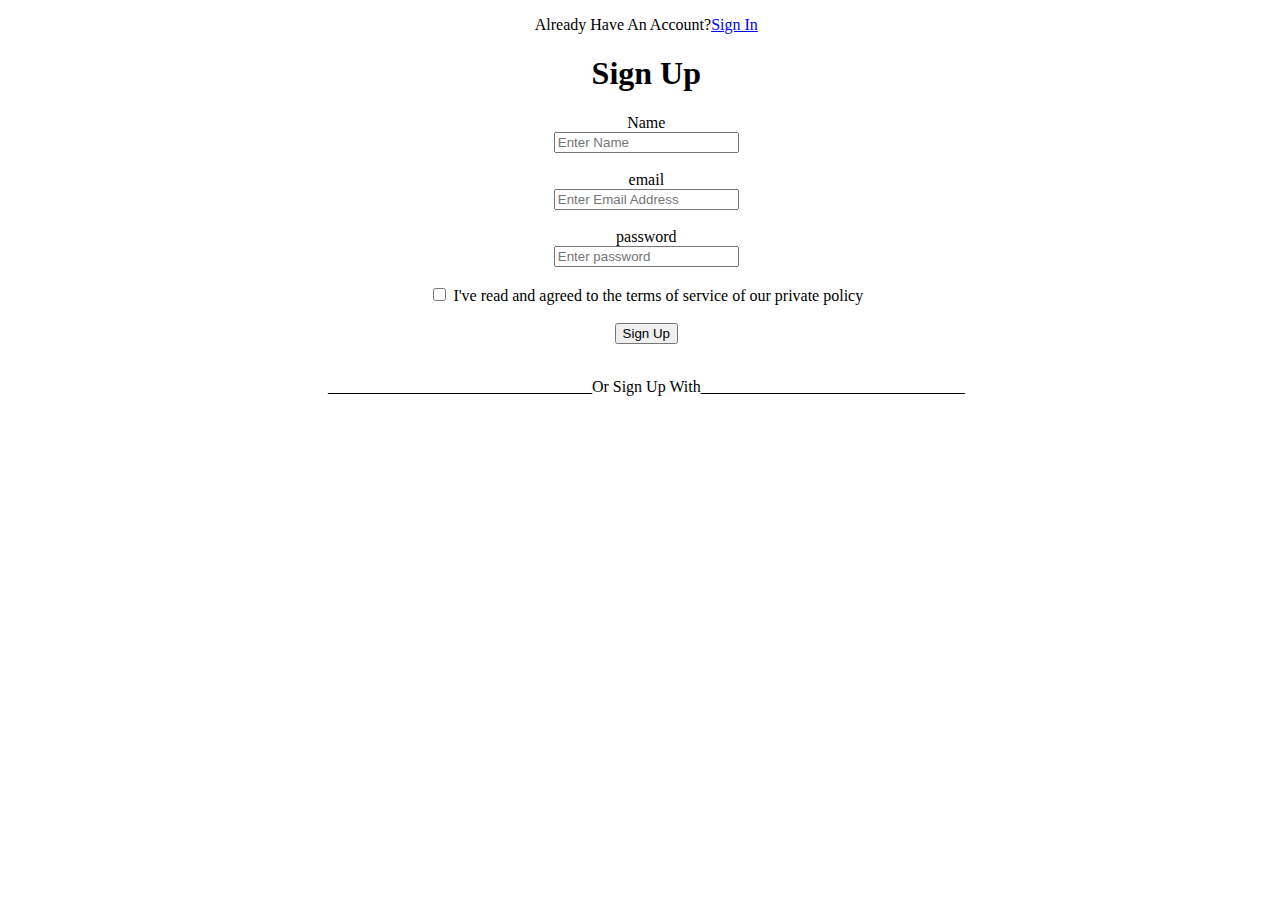
<file: sign In.html>
<!DOCTYPE html>
<html lang="en">
<head>
    <meta charset="UTF-8">
    <meta name="viewport" content="width=device-width, initial-scale=1.0">
    <title>Document</title>
</head>
<link rel="stylesheet" href="https://cdnjs.cloudflare.com/ajax/libs/font-awesome/6.5.1/css/all.min.css" integrity="sha512-DTOQO9RWCH3ppGqcWaEA1BIZOC6xxalwEsw9c2QQeAIftl+Vegovlnee1c9QX4TctnWMn13TZye+giMm8e2LwA==" crossorigin="anonymous" referrerpolicy="no-referrer" />
<link rel="stylesheet" href="style.css">
<body>
    <form id="form">
      <p>Already Have An Account?<a href="Sign up.html">Sign In</a></p>
      <h1>Sign Up</h1>
      <label for="name">Name</label>
      <br/>
      <input name="name" type="text" placeholder="Enter Name">
      <br/>
      <br/>
      <label for="email">email</label>
      <br/>
      <input name="email" type="email" placeholder="Enter Email Address">
      <br/>
      <br/>
      <label for="password">password</label>
      <br/>
      <input name="password" type="password" placeholder="Enter password">
      <br/>
      <br/>
      <input type="checkbox">
      <label>I've read and agreed to the terms of service of our private policy</label>
      <br/>
      <br/>
      <button>Sign Up</button>
      <br/>
      <br/>
      <p>_________________________________Or Sign Up With_________________________________</p>
      <div class="icon">
      <i class="fa-brands fa-google"></i>
      <i class="fa-brands fa-facebook"></i>
    </div>

      


    </form>
    
</body>
</html>
</file>
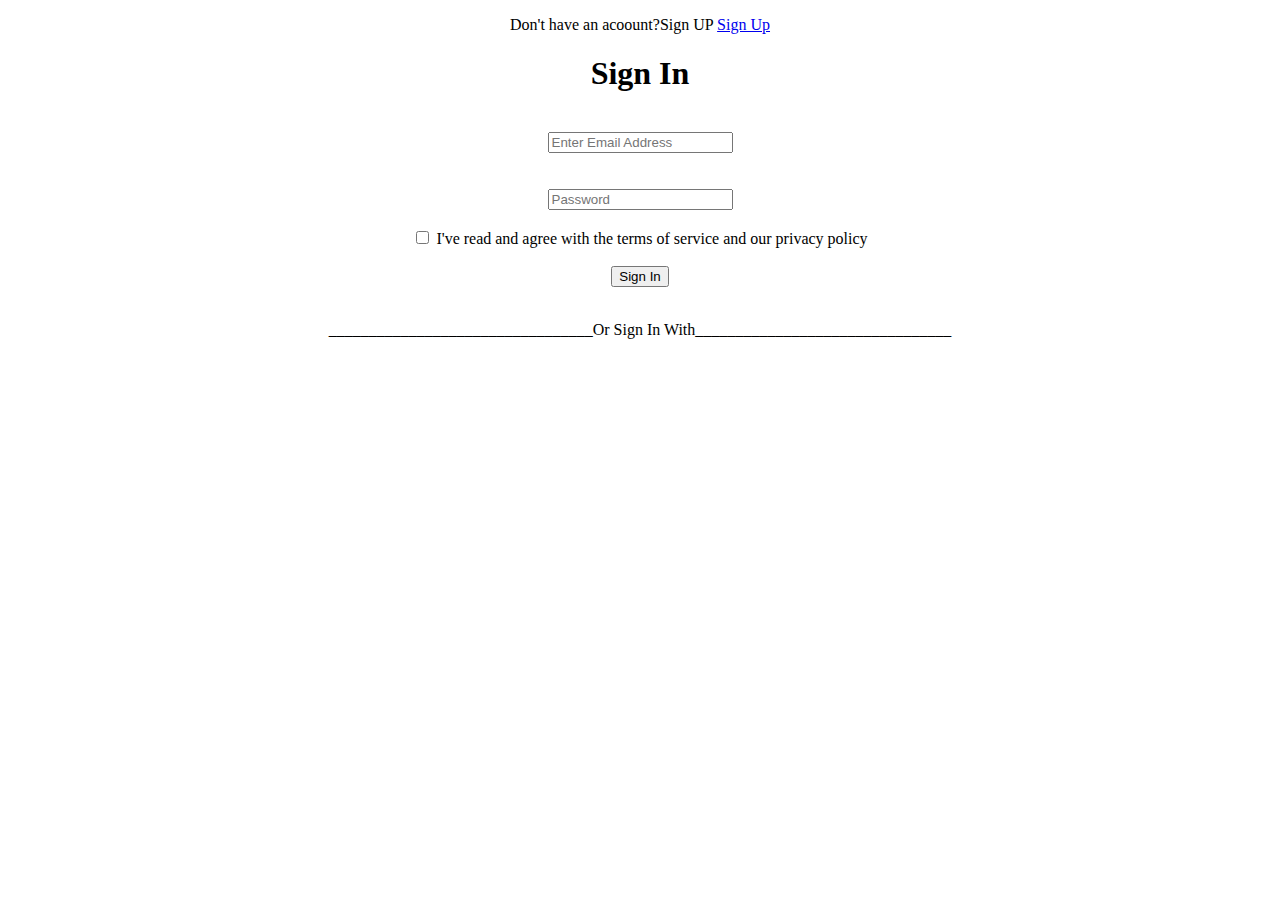
<file: Sign up.html>
<!DOCTYPE html>
<html lang="en">
<head>
    <meta charset="UTF-8">
    <meta name="viewport" content="width=device-width, initial-scale=1.0">
    <title>Document</title>
</head>
<link rel="stylesheet" href="https://cdnjs.cloudflare.com/ajax/libs/font-awesome/6.5.1/css/all.min.css" integrity="sha512-DTOQO9RWCH3ppGqcWaEA1BIZOC6xxalwEsw9c2QQeAIftl+Vegovlnee1c9QX4TctnWMn13TZye+giMm8e2LwA==" crossorigin="anonymous" referrerpolicy="no-referrer" />
<link rel="stylesheet" href="style.css">
<body>
    <form id="form2">
        <p>Don't have an acoount?Sign UP <a href="index.html">Sign Up</a></p>
        <h1>Sign In</h1>
        <label for="email"Email></label>
        <br/>
        <input for="email" type="email" placeholder="Enter Email Address">
        <br/>
        <br/>
        <label for="password" Password></label>
        <br/>
        <input for="password" type="password" placeholder="Password">
        <br/>
        <br/>
        <input type="checkbox">
        <label>I've read and agree with the terms of service and our privacy policy</label>
        <br/>
        <br/>
        <button>Sign In</button>
        <br/>
        <br/>
        <p>_________________________________Or Sign In With________________________________</p>
        <div id="icon2">
            <i class="fa-brands fa-google"></i>
            <i class="fa-brands fa-facebook"></i>

        </div>

    </form>
</body>
</html>
</file>
<file: style.css>
#icon{
    margin-left: 30%;
}
#form{
    text-align: center;
    margin-left: 1%;
}

#icon2{
    margin-left: 5%;
    padding-inline: 10px;
}
#form2{
    text-align: center;
    border: 10%;
}

#heading{
    color: blueviolet;

}


#icon3{
    padding: auto;

}
.form4{
    border: none;
   border-right: solid 3px blueviolet;
    display: grid;
    grid-template-columns: 50% 50%;
    padding:15px;
    margin:auto;    
    
}
.text{
    color: blueviolet;
}
.labels{
    display: flex;
    flex-direction: row;
    gap: 5%;
}
#icons{
  
}
.input{
    border-width: solid 1px;
    width: 50%;
    padding: 22px 30px;
    border-radius: 20%;
}
</file>
